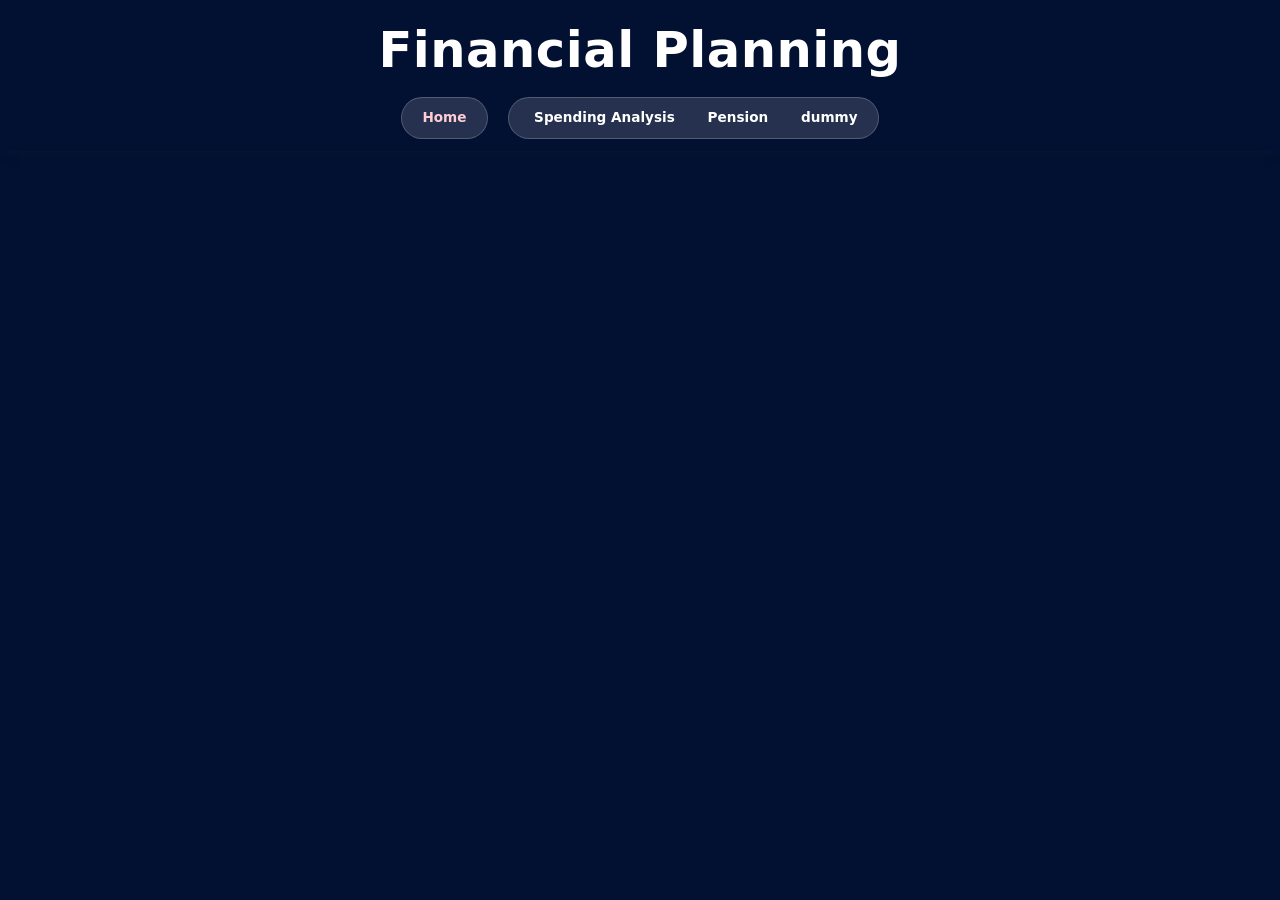
<file: src/main/resources/META-INF/resources/index.html>
<!DOCTYPE html>
<html lang="en">
<head>
<meta charset="utf-8">
<meta name="viewport" content="width=device-width, initial-scale=1">
<title>Two-pane layout</title>
<link rel="stylesheet" href="./mystyle.css">
</head>

<body>

<header>
  <h1 class="page-title">Financial Planning</h1>

  <div class="header-controls">
    <div class="group solo">
      <button class="clear" id="clear-all">Home</button>
    </div>

    <div class="group" data-tone="upper">

      <button data-pane="upper" data-view="users">Spending Analysis</button>
      <button data-pane="upper" data-view="notes">Pension</button>
      <button data-pane="upper" data-view="log">dummy</button>
    </div>


  </div>
</header>

<main>
  <section class="panel" id="upper-panel">
    <div class="panel-head">Upper</div>
    <div id="upper" class="pane" aria-label="Upper pane"></div>
  </section>

  <div id="divider" role="separator" aria-orientation="horizontal" tabindex="0"
       aria-label="Resize panes (drag, or use the up and down arrow keys)"></div>

  <section class="panel" id="lower-panel">
    <div class="panel-head">Lower</div>
    <div id="lower" class="pane" aria-label="Lower pane"></div>
  </section>
</main>

<script src="./script.js"></script>
</body>
</html>
</file>
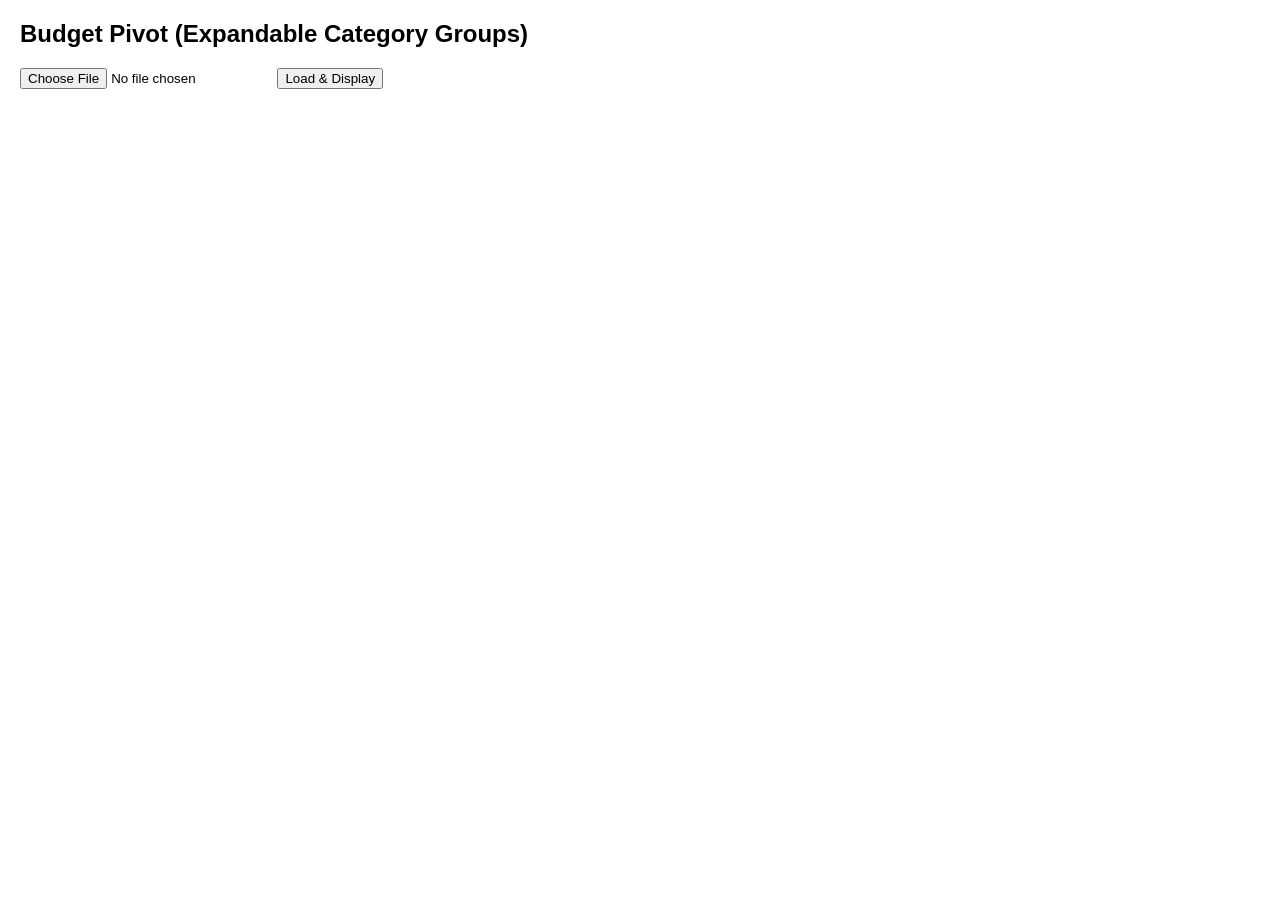
<file: src/main/resources/META-INF/resources/index-spending.html>
<!DOCTYPE html>
<html lang="en">
<head>
<meta charset="UTF-8">
<title>Budget Pivot with Expandable Groups</title>
<style>
  body { font-family: Arial, sans-serif; margin: 20px; }
  table { border-collapse: collapse; margin-top: 20px; width: 100%; }
  th, td { border: 1px solid #ccc; padding: 6px 10px; text-align: right; }
  th:first-child, td:first-child { text-align: left; }
  thead { background: #f0f0f0; }
  tr.group-row { background: #e8f4ff; cursor: pointer; font-weight: bold; }
  tr.category-row { background: #fafafa; }
  .hidden { display: none; }
</style>
</head>
<body>

<h2>Budget Pivot (Expandable Category Groups)</h2>

<input type="file" id="fileInput" accept=".csv">
<button id="loadBtn">Load & Display</button>

<div id="output"></div>

<script>




function parseCSV(text) {
  const lines = text.trim().split(/\r?\n/);
  const header = lines[0].split(/\t|,/);
  const rows = lines.slice(1).map(line => {
    const cols = line.split(/\t|,/);
    const obj = {};
    header.forEach((h, i) => obj[h.trim()] = (cols[i] || "").trim());
    return obj;
  });
  return rows;
}

function formatMonth(dateStr) {
  const [year, month, day] = dateStr.split("-");
  if (!day || !month || !year) return "Unknown";
  const d = new Date(+year, +month - 1, +day);
  const shortYear = String(d.getFullYear()).slice(-2);
  const monthNames = ["Jan","Feb","Mar","Apr","May","Jun","Jul","Aug","Sep","Oct","Nov","Dec"];
  return monthNames[d.getMonth()] + "-" + shortYear;
}

function clean(str) {
  return str.replace(/^"+|"+$/g, "").trim();
}

function buildPivot(rows) {
  const monthsSet = new Set();
  const pivot = {};

  rows.forEach(r => {
    const dateStr = clean(r["DATE"]);
    const amountStr = clean(r["AMOUNT"]);
    const group = clean(r["CATEGORY GROUP"] || "Uncategorised");
    const category = clean(r["CATEGORY"] || "Unknown");

    if (!dateStr || !amountStr) return;

    const monthKey = formatMonth(dateStr);
    monthsSet.add(monthKey);

    const amount = parseFloat(amountStr);
    if (isNaN(amount)) return;

    if (!pivot[group]) pivot[group] = {};
    if (!pivot[group][category]) pivot[group][category] = {};
    pivot[group][category][monthKey] =
      (pivot[group][category][monthKey] || 0) + amount;
  });

  const months = Array.from(monthsSet).sort((a, b) => {
    const [ma, ya] = a.split("-");
    const [mb, yb] = b.split("-");
    const mIndex = m => ["Jan","Feb","Mar","Apr","May","Jun","Jul","Aug","Sep","Oct","Nov","Dec"].indexOf(m);
    const yaNum = parseInt(ya, 10);
    const ybNum = parseInt(yb, 10);
    if (yaNum !== ybNum) return yaNum - ybNum;
    return mIndex(ma) - mIndex(mb);
  });

  return { pivot, months };
}


function renderTable({ pivot, months }) {
  const output = document.getElementById("output");
  output.innerHTML = "";

  const table = document.createElement("table");
  const thead = document.createElement("thead");
  const tbody = document.createElement("tbody");

  // Header
  const headerRow = document.createElement("tr");
  headerRow.innerHTML = `<th>Category Group / Category</th>` +
    months.map(m => `<th>${m}</th>`).join("") +
    `<th>Total</th><th>Month Ave</th>`;
  thead.appendChild(headerRow);

  // Body
  Object.keys(pivot).sort().forEach(group => {
    const groupRow = document.createElement("tr");
    groupRow.classList.add("group-row");
    groupRow.dataset.group = group;

    // Compute group totals
    let groupTotals = {};
    let groupTotalSum = 0;

    months.forEach(m => {
      let sum = 0;
      Object.values(pivot[group]).forEach(cat => {
        sum += cat[m] || 0;
      });
      groupTotals[m] = sum;
      groupTotalSum += sum;
    });

    const groupAvg = groupTotalSum / months.length;

    groupRow.innerHTML =
      `<td>${group}</td>` +
      months.map(m => `<td>${groupTotals[m].toFixed(2)}</td>`).join("") +
      `<td>${groupTotalSum.toFixed(2)}</td>` +
      `<td>${groupAvg.toFixed(2)}</td>`;

    tbody.appendChild(groupRow);

    // Category rows (hidden initially)
    Object.keys(pivot[group]).sort().forEach(category => {
      const catRow = document.createElement("tr");
      catRow.classList.add("category-row", "hidden");
      catRow.dataset.group = group;

      let total = 0;
      const cells = months.map(m => {
        const val = pivot[group][category][m] || 0;
        total += val;
        return `<td>${val.toFixed(2)}</td>`;
      });

      const avg = total / months.length;

      catRow.innerHTML =
        `<td style="padding-left: 30px;">${category}</td>` +
        cells.join("") +
        `<td>${total.toFixed(2)}</td>` +
        `<td>${avg.toFixed(2)}</td>`;

      tbody.appendChild(catRow);
    });
  });

  table.appendChild(thead);
  table.appendChild(tbody);
  output.appendChild(table);

  // Expand/collapse logic
  document.querySelectorAll(".group-row").forEach(row => {
    row.addEventListener("click", () => {
      const group = row.dataset.group;
      document.querySelectorAll(`.category-row[data-group="${group}"]`)
        .forEach(catRow => catRow.classList.toggle("hidden"));
    });
  });
}

document.getElementById("loadBtn").addEventListener("click", () => {
  const file = document.getElementById("fileInput").files[0];
  if (!file) {
    alert("Please select a CSV file.");
    return;
  }

  const reader = new FileReader();
  reader.onload = e => {
    const rows = parseCSV(e.target.result);
    const pivotData = buildPivot(rows);
    renderTable(pivotData);
  };
  reader.readAsText(file);
});
</script>

</body>
</file>
<file: src/main/resources/META-INF/resources/mystyle.css>
:root {
    --ink: #1e2433;
    --muted: #667085;
    --page: #021031;
    --paper: #ffffff;
    --line: #dfe3ee;
    --upper: #4f46e5;        /* indigo: upper pane */
    --lower: #0d9488;        /* teal: lower pane */
    --danger: #e11d48;
    --ok: #059669;
    --warn: #d97706;
    --shadow: 0 1px 2px rgb(30 36 51 / 0.06), 0 6px 18px rgb(30 36 51 / 0.07);
    --split: 50%;            /* height of the upper panel, changed by the divider */
  }


  * { box-sizing: border-box; }
  html, body { height: 100%; margin: 0; }
  body {
    display: grid;
    grid-template-rows: auto 1fr;
    font: 15px/1.55 system-ui, -apple-system, "Segoe UI", Roboto, sans-serif;
    color: var(--ink);
    background: var(--page);
  }

  /* ---------- Header ---------- */
  header {
    display: grid;
    gap: 0.5rem;
    padding: 0.75rem 1.25rem;
    color: #fff;
    background:
        radial-gradient(
            circle at 90% 20%,
            rgba(59, 130, 246, 0.16),
            transparent 30%
        ),
        linear-gradient(
            135deg,
            var(--navy-950),
            var(--navy-800)
        );
    box-shadow: 0 2px 12px rgb(30 36 51 / 0.25);
  }

  .page-title { margin: 0; text-align: center; font-size: 3.1rem; font-weight: 650; letter-spacing: 0.01em; }
  .header-controls {
    display: flex;
    flex-wrap: wrap;
    justify-content: center;
    align-items: center;
    gap: 0.75rem 1.25rem;
  }


  .group {
    display: flex;
    flex-wrap: wrap;
    gap: 0.35rem;
    align-items: center;
    padding: 0.3rem 0.4rem 0.3rem 0.75rem;
    border-radius: 999px;
    background: rgb(255 255 255 / 0.14);
    border: 1px solid rgb(255 255 255 / 0.2);
  }
  .group-label {
    display: flex; align-items: center; gap: 0.4rem;
    margin-right: 0.2rem;
    font-size: 0.75rem; font-weight: 650;
    text-transform: uppercase; letter-spacing: 0.08em;
  }
  .group-label::before {
    content: "";
    width: 0.6rem; height: 0.6rem; border-radius: 50%;
    background: var(--tone);
    box-shadow: 0 0 0 2px #fff;
  }
  .group[data-tone="upper"] { --tone: #a5b4fc; }
  .group[data-tone="lower"] { --tone: #5eead4; }

  button {
    font: inherit;
    font-size: 0.85rem;
    font-weight: 550;
    padding: 0.3rem 0.85rem;
    border: 0;
    border-radius: 999px;
    background: transparent;
    color: #fff;
    cursor: pointer;
    transition: background 0.15s, color 0.15s, transform 0.1s;
  }
  button:hover { background: rgb(255 255 255 / 0.22); }
  button:active { transform: scale(0.96); }
  button:focus-visible { outline: 2px solid #fff; outline-offset: 2px; }
  button.active { background: #fff; color: #312e81; }
  button.clear { color: #fecdd3; }
  button.clear:hover { background: #e11d48; color: #fff; }
  .group.solo { padding-left: 0.4rem; }
  button.run-action {
    margin-top: 0.75rem;
    background : #07043a;
    color: #fff;
    border-radius: 6px;
  }
  button.run-action:hover { 
    background:  #312e81; 
    color: #fff;
}

  /* ---------- Body ---------- */
  main {
    display: grid;
    grid-template-rows: var(--split) 14px minmax(0, 1fr);
    min-height: 0;
    padding: 0 1rem;
  }

  .panel {
    display: flex;
    flex-direction: column;
    min-height: 0;
    overflow: hidden;
    background: var(--paper);
    border: 1px solid var(--line);
    border-top: 3px solid var(--tone);
    border-radius: 10px;
    box-shadow: var(--shadow);
  }
  #upper-panel { --tone: var(--upper); margin-top: 1rem; }
  #lower-panel { --tone: var(--lower); margin-bottom: 1rem; }

  .panel-head {
    display: flex; align-items: center; gap: 0.5rem;
    padding: 0.45rem 1.1rem;
    font-size: 0.72rem; font-weight: 700;
    text-transform: uppercase; letter-spacing: 0.1em;
    color: var(--tone);
    border-bottom: 1px solid var(--line);
    background: color-mix(in srgb, var(--tone) 7%, var(--paper));
  }
  .pane { flex: 1; overflow: auto; padding: 1.1rem 1.25rem; }

  /* empty state */
  .pane:empty { display: grid; place-items: center; text-align: center; }
  .pane:empty::before {
    content: "Nothing to show here. Choose a view from the buttons above.";
    color: var(--muted);
  }

  /* Hide unselected panes; let a selected pane use the available body space. */
  main.no-upper,
  main.no-lower,
  main.no-panels { grid-template-rows: minmax(0, 1fr); }
  main.no-upper #upper-panel,
  main.no-upper #divider,
  main.no-lower #lower-panel,
  main.no-lower #divider,
  main.no-panels #upper-panel,
  main.no-panels #lower-panel,
  main.no-panels #divider { display: none; }
  main.no-upper #lower-panel { margin-top: 1rem; }
  main.no-lower #upper-panel { margin-bottom: 1rem; }

  /* ---------- Divider ---------- */
  #divider {
    cursor: row-resize;
    touch-action: none;
    display: grid;
    place-items: center;
  }
  #divider::after {
    content: "";
    width: 3.5rem; height: 5px;
    border-radius: 3px;
    background: linear-gradient(90deg, var(--upper), var(--lower));
    opacity: 0.45;
    transition: opacity 0.15s;
  }
  #divider:hover::after, #divider:focus-visible::after { opacity: 1; }
  #divider:focus-visible { outline: none; }

  /* ---------- Sample content ---------- */
  h2 { margin: 0 0 0.75rem; font-size: 1.15rem; font-weight: 650; }
  table { border-collapse: collapse; width: 100%; max-width: 44rem; }
  .results-wrapper,
  .table-container { width: 100%; min-width: 0; }
  .results-table {
    width: 100%;
    max-width: none;
    table-layout: fixed;
  }
  .results-table th,
  .results-table td {
    padding: 0.4rem 0.3rem;
    overflow-wrap: anywhere;
  }
  th {
    text-align: left; padding: 0.45rem 0.9rem 0.45rem 0;
    font-size: 0.75rem; text-transform: uppercase; letter-spacing: 0.06em;
    color: var(--muted); border-bottom: 2px solid var(--line);
  }
  td { padding: 0.55rem 0.9rem 0.55rem 0; border-bottom: 1px solid var(--line); }
  .badge {
    display: inline-block; padding: 0.1rem 0.6rem; border-radius: 999px;
    font-size: 0.78rem; font-weight: 600;
    color: var(--c); background: color-mix(in srgb, var(--c) 14%, transparent);
  }
  .badge.ok { --c: var(--ok); }
  .badge.warn { --c: var(--warn); }
  .badge.bad { --c: var(--danger); }
  .callout {
    max-width: 44rem; margin: 0;
    padding: 0.75rem 1rem;
    border-left: 4px solid var(--tone);
    border-radius: 0 8px 8px 0;
    background: color-mix(in srgb, var(--tone) 9%, transparent);
  }
  pre { margin: 0; font: 13px/1.7 ui-monospace, Menlo, Consolas, monospace; white-space: pre-wrap; }
  .t { color: var(--muted); }
  .lvl-info { color: var(--ok); font-weight: 600; }
  .lvl-warn { color: var(--warn); font-weight: 600; }
/* =========================================================
   INPUT GRID
   ========================================================= */

.input-grid {
    display: grid;

    grid-template-columns:
        repeat(4, minmax(0, 1fr));

    gap: 22px 20px;

    margin-bottom: 30px;
}

.field {
    display: flex;

    flex-direction: column;

    gap: 8px;
}

.field label {
    margin-left: 2px;

    color: var(--navy-800);

    font-size: 0.78rem;
    font-weight: 700;

    letter-spacing: 0.035em;

    text-transform: uppercase;
}


/* =========================================================
   INPUTS
   ========================================================= */

.field input {
    width: 100%;
    height: 54px;

    padding: 0 15px;

    color: var(--navy-900);
    background: #ffffff;

    border: 1.5px solid #094a96;
    border-radius: 30px;

    font-family: inherit;
    font-size: 1rem;
    font-weight: 600;

    outline: none;

    box-shadow:
        0 2px 5px rgba(8, 18, 30, 0.05);

    transition:
        border-color 180ms ease,
        box-shadow 180ms ease,
        background 180ms ease,
        transform 180ms ease;
}

.field input:hover {
    border-color: #8fa1b5;

    background: #ffffff;

    box-shadow:
        0 3px 8px rgba(15, 35, 58, 0.08);
}

.field input:focus {
    border-color: var(--teal);

    background: #ffffff;

    box-shadow:
        0 0 0 4px rgba(32, 180, 134, 0.12),
        0 4px 10px rgba(15, 35, 58, 0.08);

    transform: translateY(-1px);
}

.field input::placeholder {
    color: #9aa8b8;
    font-weight: 400;
}

/* Number input arrows */

.field input::-webkit-inner-spin-button,
.field input::-webkit-outer-spin-button {
    opacity: 0.7;
}


/* Number input arrows */

.field input::-webkit-inner-spin-button,
.field input::-webkit-outer-spin-button {
    opacity: 0.55;
}
</file>
